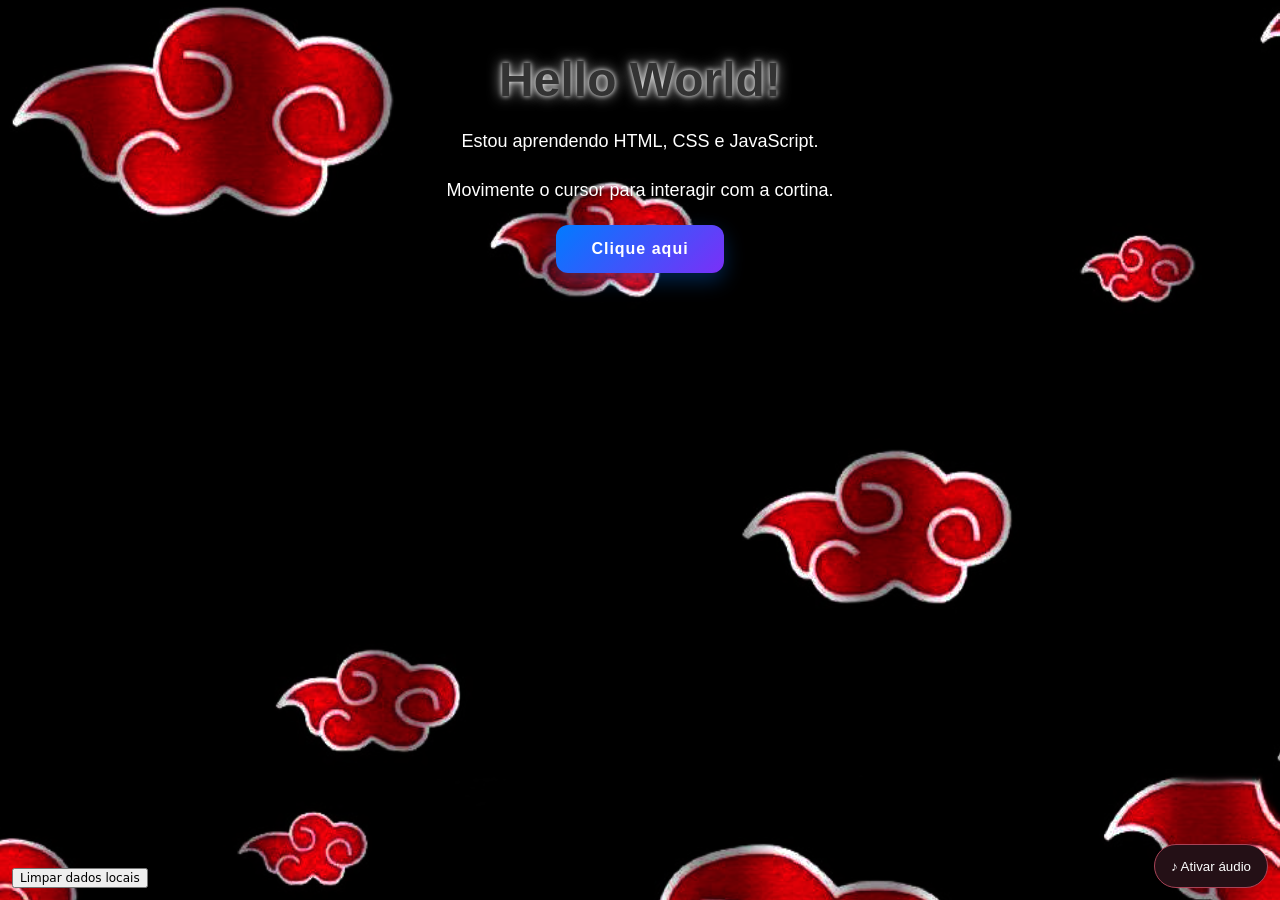
<file: public/index.html>
<!DOCTYPE html>
<html lang="pt-BR">
<head>
  <meta charset="UTF-8">
  <meta name="viewport" content="width=device-width, initial-scale=1.0">
  <title>Hello World — Cortina Akatsuki</title>
  <link rel="stylesheet" href="./style.css">
  <link rel="manifest" href="./manifest.webmanifest"><meta name="theme-color" content="#8d1521"><link rel="apple-touch-icon" href="./icons/icon-192.png">
</head>
<body>
  <!-- A cortina WebGL é desenhada neste elemento. -->
  <div id="cortina" aria-hidden="true"></div>
  <div id="efeito-personagem" class="efeito-personagem" aria-hidden="true"></div>
  <main class="conteudo">
    <h1 id="titulo">Hello World!</h1>
    <p id="paragrafo1">Estou aprendendo HTML, CSS e JavaScript.</p>
    <p id="paragrafo2">Movimente o cursor para interagir com a cortina.</p>
    <button class="botao" id="botao" type="button">Clique aqui</button>
    <!-- Pergaminho revelado após a explosão do botão. -->
    <section id="pergaminho" class="pergaminho" aria-labelledby="titulo-pergaminho" hidden>
      <div class="rolo rolo-superior" aria-hidden="true"><span class="corda corda-esquerda"></span><span class="corda corda-direita"></span></div>
      <div class="pergaminho-folha">
        <div class="pergaminho-conteudo">
          <span class="pergaminho-selo">暁 · AKATSUKI</span>
          <h2 id="titulo-pergaminho">Os membros da Akatsuki</h2>
          <p class="pergaminho-subtitulo">A organização da Lua Vermelha</p>
          <ol class="lista-membros">
                        <li><button class="membro-link" type="button" data-personagem="pain">Pain (Nagato)</button></li>
            <li><button class="membro-link" type="button" data-personagem="konan">Konan</button></li>
            <li><button class="membro-link" type="button" data-personagem="itachi">Itachi Uchiha</button></li>
            <li><button class="membro-link" type="button" data-personagem="kisame">Kisame Hoshigaki</button></li>
            <li><button class="membro-link" type="button" data-personagem="deidara">Deidara</button></li>
            <li><button class="membro-link" type="button" data-personagem="sasori">Sasori</button></li>
            <li><button class="membro-link" type="button" data-personagem="hidan">Hidan</button></li>
            <li><button class="membro-link" type="button" data-personagem="kakuzu">Kakuzu</button></li>
            <li><button class="membro-link" type="button" data-personagem="zetsu">Zetsu</button></li>
            <li><button class="membro-link" type="button" data-personagem="obito">Tobi (Obito Uchiha)</button></li>
          </ol>
          <p class="pergaminho-historico">Fundador: Yahiko · Ex-integrante: Orochimaru</p>
        </div>
      </div>
      <div class="rolo rolo-inferior" aria-hidden="true"></div>
    </section>
    <!-- Dossiê: abre somente após o pergaminho se fechar. -->
    <section id="dossie" class="dossie" role="dialog" aria-modal="true" aria-labelledby="dossie-nome" hidden>
      <div class="dossie-topo"><span>暁 · DOSSIÊ AKATSUKI</span><button id="fechar-dossie" class="dossie-fechar" type="button" aria-label="Fechar dossiê">×</button></div>
      <div class="dossie-simbolo" aria-hidden="true">暁</div>
      <h2 id="dossie-nome"></h2><p id="dossie-origem" class="dossie-origem"></p>
      <button type="button" id="dossie-menu-toggle" class="dossie-menu-toggle" aria-controls="dossie-menu" aria-expanded="false">☰ <span>Explorar personagem</span> <span id="dossie-menu-current"></span></button>
      <nav class="dossie-menu" id="dossie-menu" aria-label="Assuntos do personagem" hidden></nav>
      <div id="dossie-detalhe" class="dossie-detalhe" tabindex="0" aria-live="polite"></div>
      <div class="dossie-legacy" hidden><p id="dossie-habilidades"></p><p id="dossie-historia"></p></div>
      <button id="voltar-pergaminho" class="dossie-voltar" type="button">Voltar ao pergaminho</button>
    </section>
  </main>
  <button id="audio-toggle" type="button" aria-pressed="false" title="Ativar ou silenciar áudio">♪ Ativar áudio</button>
  <div id="aviso-webgl" role="status" hidden></div>
  <button id="reset-app-data" type="button" style="position:fixed;bottom:12px;left:12px;z-index:10000;font:12px system-ui">Limpar dados locais</button>
  <script src="./pwa.js"></script>
  <!-- GSAP anima o tremor, a explosão e a abertura do pergaminho. -->
  <script src="./vendor/gsap.min.js"></script>
  <script src="./personagens.js" defer></script>
  <script type="module" src="./audio-player.js"></script>
  <script type="module" src="./script.js"></script>
</body>
</html>
</file>
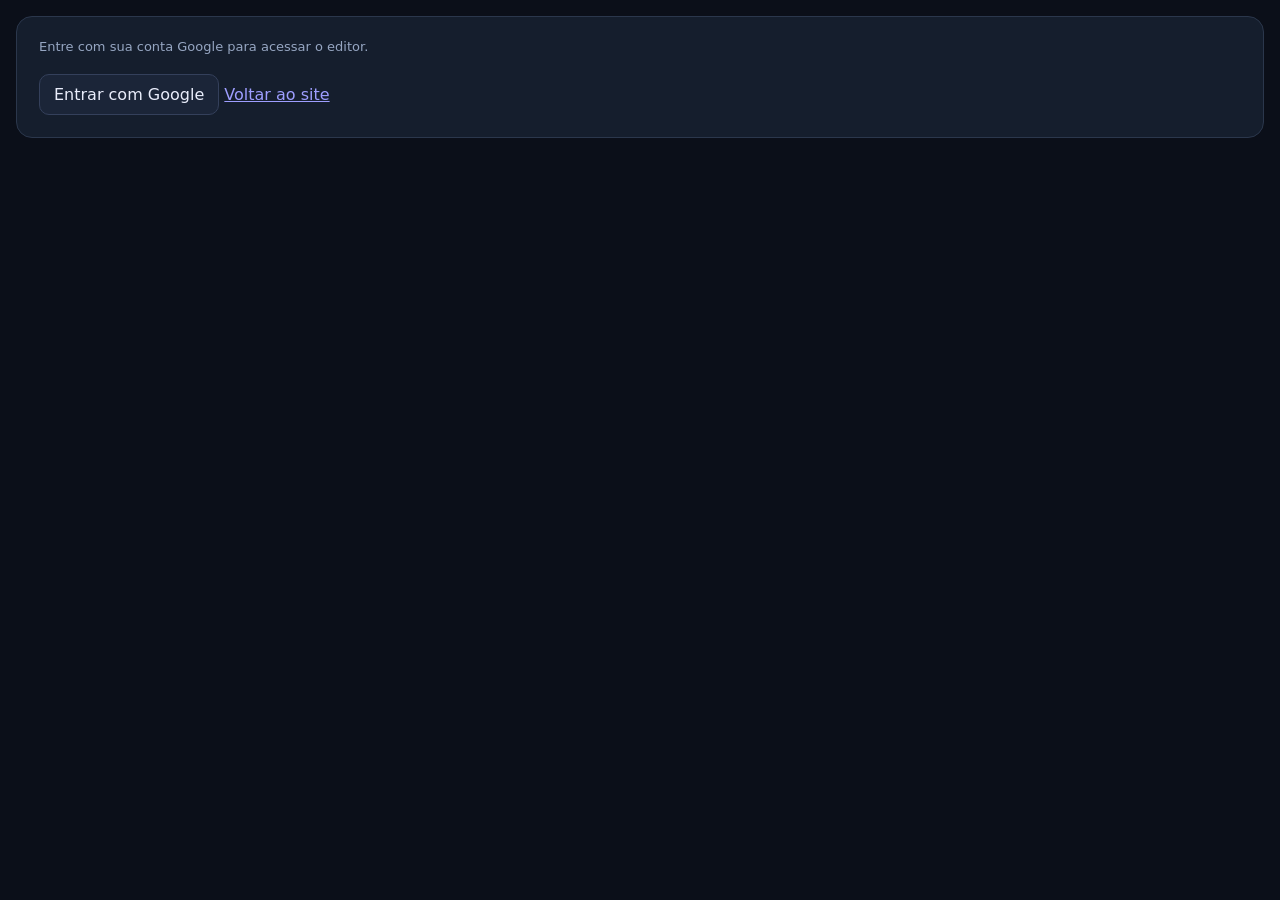
<file: public/editor.html>
<!DOCTYPE html>
<html lang="pt-BR">
<head>
  <meta charset="UTF-8">
  <meta name="viewport" content="width=device-width, initial-scale=1.0">
  <title>JAVAS EFFECTS LAB — Editor</title>
  <link rel="stylesheet" href="./editor.css">
<meta name="referrer" content="no-referrer"><link rel="manifest" href="./manifest.webmanifest"></head>
<body>
<section id="auth-gate" class="card" style="margin:16px" aria-label="Acesso administrativo">
 <p id="auth-status" role="status">Verificando autenticação…</p>
 <button id="google-login" type="button">Entrar com Google</button>
 <button id="google-logout" type="button" hidden>Sair</button>
 <a href="./index.html">Voltar ao site</a>
</section>
<div id="editor-panel" hidden>
  <header class="topbar">
    <div><strong>JAVAS <span>EFFECTS LAB</span></strong><small>Central de controle • edição ao vivo</small></div>
    <div class="top-actions">
      <span id="status" role="status">Carregando…</span>
      <button id="load-remote" type="button">Carregar versão remota</button><a href="./modelo.html" target="_blank" rel="noopener">Abrir modelo 3D ↗</a><button id="abrir-preview" type="button">Abrir visualização ↗</button>
      <button id="salvar" class="primary" type="button">Salvar</button>
    </div>
  </header>
  <div class="layout">
    <aside class="sidebar">
      <p class="eyebrow">CONTROLES</p>
      <nav id="navegacao" aria-label="Abas do editor"></nav>
      <div class="sidebar-note">As alterações são enviadas imediatamente para a visualização aberta em outra janela.</div>
    </aside>
    <main class="main">
      <div class="intro"><p class="eyebrow">PAINEL INDEPENDENTE</p><h1>Personalize cada detalhe.</h1><p>Modifique os valores abaixo e veja o resultado no <strong>index.html</strong> sem recarregar a página.</p></div>
      <div class="notice">Use <strong>Abrir visualização</strong> e mantenha as duas páginas em janelas separadas no mesmo navegador. O botão <strong>Salvar</strong> publica as alterações para todos os dispositivos. Rascunhos ficam neste dispositivo até a sincronização.</div>
      <div id="categorias" aria-live="off"></div>
      <section class="card" id="gerenciador-audio" hidden>
        <h2>🎵 Biblioteca de áudios por caminho</h2>
        <p>Coloque os MP3 dentro da pasta <code>site/audio/</code> e cadastre abaixo o caminho relativo ao <code>index.html</code>. Não é necessário servidor Node.js nem upload.</p>
        <div class="audio-admin">
          <label>Destino <select id="audio-destino"></select></label>
          <label>Categoria <select id="audio-categoria"><option value="ambiente">Música ambiente</option><option value="mensagens">Mensagem do dia</option></select></label>
          <label style="grid-column:1/-1">Caminho relativo do MP3 <input id="audio-caminho" type="text" placeholder="audio/itachi/mensagem-1.mp3" spellcheck="false" autocomplete="off" style="width:100%;padding:12px;border-radius:8px;background:#0d1525;color:white;border:1px solid #53617b"></label>
          <button type="button" id="audio-enviar">Adicionar caminho</button>
          <button type="button" id="audio-testar">▶ Testar caminho</button>
          <button type="button" id="audio-atualizar">Atualizar lista</button>
          <button type="button" id="audio-exportar">Exportar biblioteca JSON</button>
        </div>
        <p id="audio-status" role="status"></p><div id="audio-lista"></div>
        <p><small>Os caminhos são sincronizados ao clicar Salvar. Os arquivos MP3 precisam existir na pasta audio do repositório; este painel não envia arquivos.</small></p>
      </section>
      <section class="card tools" id="ferramentas" hidden><h2>Configurações</h2><p>Importe, exporte ou restaure os valores do projeto.</p>
        <div class="tool-buttons">
          <button id="exportar" type="button">Exportar JSON</button>
          <button id="importar" type="button">Importar JSON</button>
          <button id="restaurar" class="danger" type="button">Restaurar padrão</button>
          <input id="arquivo-importacao" type="file" accept=".json,application/json" hidden>
        </div>
      </section>
    </main>
  </div>
</div>
<script src="./vendor/supabase-2.118.0.js"></script>
<script type="module" src="./editor-auth.mjs"></script>
</body>
</html>
</file>
<file: public/style.css>
/* Visualização: todos os valores ajustáveis chegam como variáveis CSS. */
:root {
  --page-bg: #000000;
  --page-padding: 20px;
  --title-color: #333333;
  --title-size: 48px;
  --title-duration: 1.5s;
  --text-color: #ffffff;
  --text-size: 18px;
  --button-color1: #007bff;
  --button-color2: #7b2ff7;
  --button-radius: 12px;
  --button-font-size: 16px;
  --button-py: 15px;
  --button-px: 35px;
}
* { box-sizing: border-box; }
html { min-height: 100%; }
body {
  -webkit-user-select: none;
  user-select: none;
  -webkit-touch-callout: none;
  margin: 0;
  min-height: 100vh;
  padding: var(--page-padding);
  overflow-x: hidden;
  background: var(--page-bg);
  font-family: Arial, Helvetica, sans-serif;
  text-align: center;
}
#cortina {
  position: fixed;
  inset: 0;
  z-index: 0;
  pointer-events: none;
  overflow: hidden;
  background-color: #000;
  background-image: url('./imagens/estampa.png');
  background-size: cover;
  background-position: center;
  background-repeat: no-repeat;
}
#cortina canvas { display: block; width: 100%; height: 100%; }
.conteudo { position: relative; z-index: 1; width: 100%; }
h1 {
  color: var(--title-color);
  font-size: var(--title-size);
  font-weight: bold;
  margin-bottom: 20px;
  text-shadow: 0 0 5px rgba(255,255,255,.95), 0 0 14px rgba(255,255,255,.75);
  animation: aparecer var(--title-duration) ease-out both;
}
@keyframes aparecer { from { opacity: 0; transform: translateY(30px); } to { opacity: 1; transform: translateY(0); } }
p { color: var(--text-color); font-size: var(--text-size); line-height: 1.6; margin-bottom: 20px; text-shadow: 0 2px 5px rgba(0,0,0,.9); }
.botao {
  background: linear-gradient(135deg,var(--button-color1),var(--button-color2));
  color: #fff;
  padding: var(--button-py) var(--button-px);
  border: 0;
  border-radius: var(--button-radius);
  font-size: var(--button-font-size);
  font-weight: bold;
  letter-spacing: 1px;
  cursor: pointer;
  box-shadow: 0 8px 20px rgba(0,123,255,.3);
  transition: transform .3s ease, box-shadow .3s ease, filter .3s ease;
}
.botao:not(:disabled):hover { transform: scale(1.05); box-shadow: 0 12px 30px rgba(123,47,247,.5); filter: brightness(1.1); }
.botao:not(:disabled):active { transform: scale(.95); box-shadow: 0 3px 10px rgba(0,0,0,.2); }
.botao:focus-visible { outline: 3px solid #ffcc00; outline-offset: 4px; }
#aviso-webgl { position: fixed; z-index: 10; bottom: 12px; left: 12px; max-width: 420px; padding: 12px; background: #6c1010; color: white; border-radius: 8px; font-size: 13px; }
#aviso-webgl[hidden] { display: none; }
@media(max-width:600px) { h1 { font-size: min(var(--title-size),32px); } p { font-size: min(var(--text-size),16px); } .botao { max-width: 300px; width: 100%; } }
@media(prefers-reduced-motion:reduce) { h1 { animation: none !important; } .botao { transition: none; } }


/* ================================================================
   PERGAMINHO FEUDAL — ASSETS FORNECIDOS PELO USUÁRIO
   As duas hastes são imagens reais do rolo fechado; o papel usa
   uma região da referência aberta, com manchas e fibras originais.
   A animação do JS controla clip-path e a posição da haste inferior.
================================================================ */
.pergaminho {
  position:relative;
  width:min(570px,92vw);
  margin:30px auto 75px;
  isolation:isolate;
  perspective:1000px;
  filter:drop-shadow(0 24px 20px rgba(0,0,0,.8));
  transform-origin:top center;
}
.pergaminho[hidden] {display:none!important}
.rolo {
  position:relative;
  z-index:3;
  width:calc(100% + 46px);
  height:clamp(52px,12vw,86px);
  margin:0 -23px;
  background:url('./imagens/rolo-sem-pingente.png') center center/100% 100% no-repeat;
  filter:drop-shadow(0 7px 5px rgba(0,0,0,.65));
  transform-origin:center;
}
.rolo-superior {margin-bottom:-9px}
.rolo-inferior {margin-top:-9px}
.corda {
  position:absolute;
  bottom:-26px;
  width:24px;
  height:44px;
  background:url('./imagens/08_cordao_vermelho.png') center/contain no-repeat;
  filter:drop-shadow(0 3px 2px #0009);
  pointer-events:none;
}
.corda-esquerda {left:9%}
.corda-direita {right:9%;transform:scaleX(-1)}
.pergaminho-folha {
  position:relative;
  z-index:1;
  overflow:hidden;
  min-height:480px;
  /* Sem moldura bege: recortes transparentes deixam a cortina aparecer. */
  border:0;
  -webkit-mask-image:url("./imagens/mascara-borda.png");
  mask-image:url("./imagens/mascara-borda.png");
  -webkit-mask-size:100% 100%;
  mask-size:100% 100%;
  background:
    linear-gradient(90deg,rgba(60,27,9,.36),transparent 8%,transparent 92%,rgba(60,27,9,.34)),
    url('./imagens/papel-feudal.jpg') center center/100% 100% no-repeat,
    #cfa36b;
  box-shadow:inset 0 0 22px #63371388,0 5px 18px #0007;
  clip-path:inset(0 0 100% 0);
  transform-origin:top center;
}
/* Brilho e sombra lentos: simulação visual de curvatura, sem distorcer letras. */
.pergaminho-folha::after {
  content:'';
  position:absolute;
  inset:0;
  pointer-events:none;
  background:linear-gradient(100deg,rgba(66,34,14,.14),transparent 22%,rgba(255,244,210,.1) 50%,transparent 78%,rgba(66,34,14,.2));
  mix-blend-mode:multiply;
}
.pergaminho.aberto .pergaminho-folha {animation:papel-vivo 7s ease-in-out infinite alternate}
.pergaminho.aberto .rolo-superior {animation:haste-viva 7s ease-in-out infinite alternate}
.pergaminho.aberto .rolo-inferior {animation:haste-viva 8s ease-in-out infinite alternate-reverse}
@keyframes papel-vivo {
  from {transform:perspective(900px) rotateX(.3deg) skewX(-.12deg)}
  to {transform:perspective(900px) rotateX(-.5deg) skewX(.15deg)}
}
@keyframes haste-viva {from{rotate:-.2deg}to{rotate:.25deg}}
.pergaminho-conteudo {position:relative;z-index:1;padding:35px 33px 43px;color:#352015}
.pergaminho-selo {color:#821b20;font-weight:900;letter-spacing:.24em;font-size:13px}
.pergaminho h2 {margin:12px 0 7px;color:#5b1719;font:700 clamp(24px,4vw,33px)/1.2 Georgia,serif;text-shadow:0 1px #e5c28a}
.pergaminho .pergaminho-subtitulo {color:#70432d;text-shadow:none;font-size:14px;margin:0 0 20px}
.lista-membros {display:grid;grid-template-columns:repeat(2,minmax(0,1fr));gap:10px 20px;margin:0;padding:0;list-style:none;text-align:left;counter-reset:membros}
.lista-membros li {color:#352015;padding:10px 5px;border-bottom:1px solid #79462888;font:clamp(14px,2.5vw,18px) Georgia,serif;opacity:0;text-shadow:0 1px #e4bb80}
.lista-membros li::before {counter-increment:membros;content:counter(membros,decimal-leading-zero) '  ';color:#8d1b24;font-weight:bold}
.pergaminho .pergaminho-historico {color:#6a3b29;text-shadow:none;font-size:13px;margin:24px 0 0}
@media(max-width:480px) {
  .pergaminho-conteudo {padding:24px 16px 34px}
  .lista-membros {grid-template-columns:1fr}
  .pergaminho-folha {min-height:540px}
  .rolo {height:54px;width:calc(100% + 26px);margin-left:-13px;margin-right:-13px}
}
@media(prefers-reduced-motion:reduce) {
  .pergaminho-folha {clip-path:none!important;animation:none!important}
  .rolo {animation:none!important}
  .lista-membros li {opacity:1!important}
}

/* Cordas com pivô na parte superior: movimento físico pelo JS. */
.corda { transform-origin:50% 0%; will-change:transform; }
.corda-direita { transform:scaleX(-1) rotate(0deg); }
/* Borda irregular permanece transparente durante o desenrolar. */
.pergaminho-folha { background-clip:padding-box; }

.pergaminho-folha.borda-lisa { -webkit-mask-image:none; mask-image:none; }

/* =============================================================
   FASE 3 — PINGENTES INDEPENDENTES E DOSSIÊS INTERATIVOS
   A imagem do cilindro não contém mais o pingente fixo.
============================================================= */
.rolo .corda {
  width: clamp(46px, 9vw, 72px);
  height: clamp(58px, 11vw, 88px);
  bottom: -49px;
  left: 45%;
  right: auto;
  background-size: contain;
  background-position: center top;
  transform-origin: 50% 6%;
  z-index: 4;
  will-change: transform;
}
.rolo .corda-direita { left: 53%; }
.rolo-superior { z-index: 5; }
.rolo-inferior .corda { display: none; }
.lista-membros .membro-link {
  background: transparent; border: 0; color: inherit;
  font: inherit; text-align: left; cursor: pointer;
  padding: 3px 1px; border-radius: 4px;
  transition: color .2s ease, text-shadow .2s ease;
}
.lista-membros .membro-link:hover,
.lista-membros .membro-link:focus-visible {
  font-weight: 900; color: var(--hover-member-color, #8d1521);
  text-shadow: 0 0 2px #a52d29;
}
.lista-membros .membro-link:focus-visible { outline: 2px solid #8d1521; outline-offset: 2px; }
.dossie[hidden] { display: none !important; }
.dossie {
  width: min(var(--card-width, 520px), 94vw);
  max-height: min(80vh, 720px);
  overflow-y: auto;
  margin: 36px auto 80px;
  padding: 22px 28px 30px;
  color: #f5e5d1;
  text-align: left;
  background: linear-gradient(155deg, rgba(36, 14, 19, var(--card-opacity, .97)), rgba(12, 12, 16, var(--card-opacity, .97)));
  border: 1px solid #9b3c3e;
  border-radius: var(--card-radius, 22px);
  box-shadow: 0 22px 70px #000c, inset 0 0 28px #6c172025;
  position: relative;
}
.dossie-topo { display: flex; align-items: center; justify-content: space-between; color: #f08a8d; font-size: 12px; letter-spacing: .2em; font-weight: 800; }
.dossie-fechar { background: transparent; border: 0; color: white; cursor: pointer; font-size: 30px; }
.dossie-simbolo { text-align: center; color: #b82433; font-size: 58px; text-shadow: 0 3px 18px #a30a1780; }
.dossie h2 { margin: 5px 0; color: #f7e6db; text-align: center; font: bold 30px Georgia, serif; }
.dossie h3 { margin: 20px 0 5px; color: #f28e91; font-size: 15px; }
.dossie p { color: #f0ded1; font-size: 15px; line-height: 1.7; text-shadow: none; margin: 5px 0; }
.dossie .dossie-origem { text-align: center; color: #d1a5a4; font-size: 13px; }
.dossie-voltar { display: block; margin: 25px auto 0; padding: 12px 24px; border: 1px solid #bf4d58; border-radius: 10px; background: #791a28; color: #fff; font-weight: 700; cursor: pointer; }
.dossie-voltar:hover { background: #a12b3c; }
@media(prefers-reduced-motion:reduce) { .membro-link { transition: none !important; } }

/* FASE 3.2: substitui os pingentes rígidos por desenho físico flexível. */
.rolo-superior .corda { display:none!important; }
.rolo-superior .cordas-fisicas {
  position:absolute; left:0; top:62%; z-index:7;
  pointer-events:none; overflow:visible;
  filter:drop-shadow(1px 2px 2px rgba(0,0,0,.7));
}
@media (prefers-reduced-motion:reduce){ .rolo-superior .cordas-fisicas{filter:none} }

/* Fase 4: navegação por assuntos e efeitos independentes de cada integrante. */
.dossie{max-height:min(85vh,850px);overflow-y:auto;z-index:8;}
.dossie-menu{display:flex;gap:7px;flex-wrap:wrap;margin:15px 0;padding:8px;border:1px solid #6a2b32;border-radius:12px;background:#100b10;}
.dossie-menu button{font-size:12px;padding:7px 10px;border:1px solid #6d303a;border-radius:9px;background:#29151d;color:#ead7d7;cursor:pointer;}
.dossie-menu button.ativo,.dossie-menu button:hover{background:#8b2434;color:white;}
.dossie-detalhe{min-height:115px;border-left:3px solid #b62b40;padding:8px 14px;background:#160d13;border-radius:8px;}
.efeito-personagem{position:fixed;inset:0;pointer-events:none;z-index:3;display:grid;place-items:center;overflow:hidden;}
.itachi-olhos{display:flex;gap:clamp(80px,15vw,220px);transform:translateY(-18vh) scale(var(--eye-scale,1));opacity:var(--eye-opacity,.5);animation:eyes-reveal var(--fx-duration,1.5s) both;filter:drop-shadow(0 0 25px rgba(210,0,30,var(--fx-glow,.7)));}
.itachi-olho{width:clamp(90px,17vw,210px);height:clamp(42px,8vw,98px);position:relative;overflow:hidden;border-radius:65% 15% 65% 15% / 85% 20% 80% 20%;background:radial-gradient(ellipse at 50% 70%,#e5d0c9,#a38b85 55%,#1b0a0e 76%);box-shadow:inset 0 13px 19px #080208,inset 0 -8px 14px #180b0e,0 0 22px #a000243b;transform:skewX(-6deg);}
.itachi-olho:nth-child(2){transform:scaleX(-1) skewX(-6deg);}
.itachi-iris{position:absolute;width:75px;height:75px;left:calc(50% - 37px);top:calc(50% - 37px);transform:translate(var(--look-x,0px),var(--look-y,0px));border-radius:50%;background:radial-gradient(circle,#120409 0 12%,#e10b27 13% 35%,#85000f 55%,#230208 73%);box-shadow:0 0 15px #e00632aa,inset 0 0 12px #1a0007;transition:transform .25s ease-out;}
.mangekyo{position:absolute;inset:0;display:grid;place-items:center;font-size:64px;color:#160005;text-shadow:0 0 3px #100000;animation:iris-turn 19s linear infinite;}
.eye-reflection{position:absolute;left:18%;top:14%;width:25%;height:15%;border-radius:50%;background:#fff;filter:blur(5px);opacity:var(--eye-shine,.8);}
.itachi-olho:after{content:'';position:absolute;inset:0;background:linear-gradient(#13050b 0 4%,transparent 35% 70%,#150609 98%);pointer-events:none;}
.itachi-olhos.piscando .itachi-olho{animation:blink .21s ease-in-out;}
.fx-simbolo{font-size:clamp(130px,33vw,470px);opacity:calc(var(--fx-intensity,.8)*.35);color:#bb2438;text-shadow:0 0 70px currentColor;animation:fx-enter var(--fx-duration,1.5s) both;}
.fx-pain .fx-simbolo{color:#9d87d7}.fx-konan .fx-simbolo{color:#d6d2d9}.fx-kisame .fx-simbolo{color:#3c95b6}.fx-deidara .fx-simbolo{color:#e8a43e}.fx-sasori .fx-simbolo{color:#ac5256}.fx-hidan .fx-simbolo{color:#cf1e34}.fx-kakuzu .fx-simbolo{color:#728e6d}.fx-zetsu .fx-simbolo{color:#668a48}.fx-obito .fx-simbolo{color:#a68dd4}
.fx-saindo{opacity:0;transition:opacity .6s;}
.dossie.queimando{animation:amaterasu-burn var(--burn-duration,1.8s) linear forwards;}
.dossie.queimando:after{content:'';position:absolute;inset:0;pointer-events:none;background:radial-gradient(ellipse at 50% 95%,#090509 5%,#35040d 28%,transparent 55%);mix-blend-mode:multiply;animation:fire-rise var(--burn-duration,1.8s) linear forwards;}
@keyframes eyes-reveal{from{opacity:0;filter:blur(13px)}to{opacity:var(--eye-opacity,.5);filter:blur(0)}}
@keyframes iris-turn{to{transform:rotate(360deg)}}
@keyframes blink{0%,100%{clip-path:inset(0 0 0 0)}45%{clip-path:inset(48% 0 48% 0)}}
@keyframes fx-enter{from{opacity:0;transform:scale(.7) rotate(-15deg)}to{opacity:calc(var(--fx-intensity,.8)*.35);transform:scale(1) rotate(0)}}
@keyframes amaterasu-burn{0%{clip-path:inset(0 0 0 0);filter:brightness(1)}70%{filter:brightness(.6) drop-shadow(0 0 18px #140006)}100%{clip-path:inset(0 0 100% 0);filter:brightness(0)}}
@keyframes fire-rise{from{transform:translateY(90%)}to{transform:translateY(-95%)}}
@media(prefers-reduced-motion:reduce){.itachi-olhos,.mangekyo,.fx-simbolo,.dossie.queimando{animation:none!important}}

/* Fase 4.2 — Íris baseadas nas referências do usuário, sem glifo genérico. */
.itachi-iris{background: #6b0711 url('imagens/olhos-itachi-referencia.png') center/cover no-repeat;}
.itachi-iris .mangekyo{inset:0;background:transparent url('imagens/mangekyo-itachi.png') center/cover no-repeat;opacity:0;transform:scale(.85) rotate(-35deg);animation:none;transition:opacity var(--mangekyo-duration,.5s) ease,transform var(--mangekyo-duration,.5s) ease;}
.itachi-olhos.mangekyo-ativo .mangekyo{opacity:1;transform:scale(1) rotate(0);}
.itachi-olhos.olhar-fixo .itachi-iris{transition:transform .35s ease;transform:translate(0,0);}
.itachi-sangue{position:absolute;z-index:5;top:72%;left:51%;width:8px;height:0;border-radius:40% 45% 60% 65%;background:linear-gradient(90deg,#3e0007,#ae0618 40%,#4d000a 85%);box-shadow:1px 0 2px #220006, inset 1px 0 1px #f1344380;opacity:0;transform-origin:top;}
.itachi-olhos.sangrando .itachi-sangue{opacity:var(--blood-amount,.7);animation:itachi-blood var(--blood-duration,.6s) ease-in forwards;}
.itachi-olhos.sangrando .itachi-olho:nth-child(2) .itachi-sangue{animation-delay:.16s;opacity:calc(var(--blood-amount,.7)*.5);}
@keyframes itachi-blood{0%{height:0;transform:translateY(0) scaleX(1)}55%{height:25px}100%{height:clamp(32px,5vw,75px);transform:translateY(8px) scaleX(.75)}}
.itachi-olhos.olhos-desaparecendo{animation:itachi-eye-fade var(--eye-fade,.5s) ease-in forwards;}
@keyframes itachi-eye-fade{from{opacity:var(--eye-opacity,.5);filter:blur(0)}to{opacity:0;filter:blur(12px)}}
/* Faixa luminosa e chamas escuras acompanham a máscara ascendente do card. */
.dossie.queimando:after{background:repeating-radial-gradient(ellipse at 50% 95%,#050207 0 9px,#1e0310 12px 21px,#3a0714 23px 26px,transparent 33px 49px);opacity:var(--fire-height,.55);filter:blur(5px);mix-blend-mode:multiply;}
@media(prefers-reduced-motion:reduce){.itachi-olhos.sangrando .itachi-sangue,.itachi-olhos.olhos-desaparecendo{animation:none!important}}

/* FASE 4.3: menu compacto, com foco na informação selecionada. */
.dossie-menu-toggle{display:flex;align-items:center;gap:10px;width:100%;min-height:46px;margin:16px 0 0;padding:10px 14px;border:1px solid #923849;border-radius:11px;background:#281019;color:#fff;font:600 14px system-ui;cursor:pointer;text-align:left;touch-action:manipulation}
#dossie-menu-current{margin-left:auto;font-size:12px;color:#f1a5ad;max-width:40%;overflow:hidden;text-overflow:ellipsis;white-space:nowrap}
.dossie-menu[hidden]{display:none!important}
.dossie-menu{display:grid;grid-template-columns:repeat(auto-fit,minmax(135px,1fr));max-height:min(40dvh,320px);overflow-y:auto;margin:0 0 12px;animation:menu-open .22s ease-out}
.dossie-menu button{min-height:42px;text-align:left;touch-action:manipulation}
@keyframes menu-open{from{opacity:0;transform:translateY(-7px)}to{opacity:1;transform:translateY(0)}}
.dossie-detalhe:focus{outline:2px solid #b94658;outline-offset:3px}
/* Os dois olhos são espelhados como anatomia, sem inverter a textura da íris. */
.itachi-olho-conjunto{position:relative;width:clamp(90px,17vw,210px);height:clamp(42px,8vw,98px);flex:none}
.itachi-olho-conjunto .itachi-olho{width:100%;height:100%;transform:scaleX(-1) skewX(-6deg)}
.itachi-olho-conjunto:nth-child(2) .itachi-olho{transform:skewX(-6deg)}
/* Sangue fora do recorte do globo ocular: parte da pálpebra e desce pela tela. */
.itachi-olho-conjunto .itachi-sangue{position:absolute;top:83%;left:47%;width:var(--blood-width,7px);height:var(--blood-reach,50dvh);overflow:visible;z-index:8;opacity:0;pointer-events:none;transform:none;background:none;box-shadow:none}
.itachi-sangue .sangue-rastro{display:block;width:100%;height:100%;border-radius:40% 35% 65% 60%;transform:scaleY(0);transform-origin:top;background:linear-gradient(90deg,#350007 0%,#8e0010 25%,#d01928 45%,#510008 85%);box-shadow:1px 0 2px #150003,inset 1px 0 1px #ff687755;clip-path:polygon(22% 0,88% 0,68% 15%,100% 36%,67% 59%,84% 82%,45% 100%,12% 82%,33% 55%,5% 31%)}
.itachi-sangue .sangue-gota{position:absolute;left:0;top:0;width:calc(var(--blood-width,7px)*1.4);height:calc(var(--blood-width,7px)*2);border-radius:60% 60% 65% 65%;background:radial-gradient(circle at 35% 25%,#e53743,#78000e 65%,#2c0005);opacity:0}
.itachi-olhos.sangrando .itachi-sangue{opacity:var(--blood-amount,.7);animation:none}
.itachi-olhos.sangrando .sangue-rastro{animation:blood-trail var(--blood-duration,1.8s) cubic-bezier(.3,.08,.55,1) forwards}
.itachi-olhos.sangrando .sangue-gota{animation:blood-drop var(--blood-duration,1.8s) cubic-bezier(.3,.08,.55,1) forwards}
.itachi-olhos.sangrando .itachi-olho-conjunto:nth-child(2) .sangue-rastro,.itachi-olhos.sangrando .itachi-olho-conjunto:nth-child(2) .sangue-gota{animation-delay:.18s}
@keyframes blood-trail{0%,8%{transform:scaleY(0)}23%{transform:scaleY(.04)}100%{transform:scaleY(1)}}
@keyframes blood-drop{0%,8%{opacity:0;top:0}15%{opacity:1}100%{opacity:1;top:calc(var(--blood-reach,50dvh) - 9px)}}
@media(max-width:600px){.dossie{width:calc(100vw - 20px)!important;max-width:calc(100vw - 20px)!important;max-height:calc(100dvh - 24px);padding:16px!important;margin:12px auto;box-sizing:border-box}.dossie-menu{grid-template-columns:1fr 1fr}.itachi-olhos{gap:clamp(20px,9vw,65px);transform:translateY(-25dvh) scale(var(--eye-scale,1))}.dossie h2{font-size:clamp(22px,6vw,30px)}}
@media(max-width:360px){.dossie-menu{grid-template-columns:1fr}}
@media(prefers-reduced-motion:reduce){.dossie-menu,.itachi-olhos.sangrando .sangue-rastro,.itachi-olhos.sangrando .sangue-gota{animation:none!important}.itachi-olhos.sangrando .sangue-rastro{transform:scaleY(1)}}

/* Fase 4.4: fogo independente do card e ocultação terminal à prova de rebote. */
.amaterasu-canvas{position:fixed;z-index:10000;pointer-events:none;display:block;overflow:visible;filter:drop-shadow(0 0 7px rgba(45,9,55,.35));}
.dossie.queimando{animation:none!important;will-change:clip-path;}
.dossie.queimando::after{display:none!important;animation:none!important;}
.dossie.amaterasu-consumido{opacity:0!important;visibility:hidden!important;pointer-events:none!important;clip-path:inset(0 0 100% 0)!important;animation:none!important;}
@media(prefers-reduced-motion:reduce){.amaterasu-canvas{display:none!important;}}

/* Fase 4.5 — áudio responsivo e controles acessíveis. */
#audio-toggle{position:fixed;right:12px;bottom:12px;z-index:80;border:1px solid #a94357;border-radius:999px;background:#241016;color:white;padding:12px 16px;cursor:pointer;min-height:44px} .audio-message{display:flex;flex-wrap:wrap;gap:12px;align-items:center}.audio-message button{background:#781c30;color:white;border:1px solid #c15b6a;border-radius:9px;padding:12px 18px;min-height:44px;cursor:pointer}.audio-message p{flex-basis:100%;font-size:.9rem} 

/* Fase 4.9 — olhos proporcionais e sangramento SVG independente. */
.itachi-olhos{gap:clamp(14px,6vw,95px);transform:translateY(clamp(-165px,-15vh,-75px)) scale(var(--eye-scale,1));}
.itachi-olho-conjunto{width:clamp(112px,24vw,205px);height:auto;aspect-ratio:2.15/1;}
.itachi-olho-conjunto .itachi-olho{height:100%;}
.itachi-iris{width:65%;height:auto;aspect-ratio:1;left:17.5%;top:50%;margin-top:-32.5%;}
.itachi-olho-conjunto .itachi-sangue{top:77%;width:36px;height:55dvh;left:43%;opacity:0;overflow:visible;background:none;box-shadow:none;}
.sangue-svg{display:block;width:100%;height:100%;overflow:visible;filter:drop-shadow(1px 1px 1px #240006);}
.itachi-olhos.sangrando .itachi-sangue{animation:none!important;}
.itachi-olhos.olhos-desaparecendo{animation:none!important;opacity:var(--eye-opacity,.5);filter:none;}
.itachi-olhos.olhos-desaparecendo .itachi-olho{animation:itachi-eye-fade var(--eye-fade,.5s) ease-in forwards;}
.itachi-olhos.sangue-desaparecendo .itachi-sangue{transition:opacity var(--blood-fade,1.6s) ease-in;opacity:0!important;}
@media(max-width:600px){.itachi-olhos{gap:clamp(8px,4vw,20px);transform:translateY(clamp(-130px,-16dvh,-65px)) scale(var(--eye-scale,1));}.itachi-olho-conjunto{width:clamp(105px,35vw,170px);aspect-ratio:2.15/1}.itachi-iris{width:62%;left:19%;margin-top:-31%;}}
</file>
<file: public/editor.css>
/* Editor separado: não altera o estilo da visualização. */
:root { color-scheme: dark; font-family: Inter, system-ui, Arial, sans-serif; }
* { box-sizing: border-box; }
body { margin: 0; background: #0b0f19; color: #e9edfb; }
button,input,select { font: inherit; }
button { cursor: pointer; border: 1px solid #34405b; color: #e9edfb; background: #1b2538; padding: 10px 14px; border-radius: 10px; }
button:hover { background: #293653; }
button:focus-visible,input:focus-visible { outline: 2px solid #83b3ff; outline-offset: 2px; }
.topbar { position: sticky; top: 0; z-index: 3; background: #111827; border-bottom: 1px solid #283247; padding: 16px 28px; display: flex; align-items: center; justify-content: space-between; gap: 20px; }
.topbar strong { letter-spacing: .06em; font-size: 17px; }
.topbar strong span { color: #75a7ff; }
.topbar small { display: block; margin-top: 4px; color: #91a0ba; }
.top-actions { display: flex; gap: 10px; align-items: center; flex-wrap: wrap; }
#status { font-size: 12px; color: #a8c9a8; margin-right: 6px; }
.primary { background: #3868ed; border-color: #3868ed; }
.primary:hover { background: #4e7bff; }
.layout { display: grid; grid-template-columns: 238px minmax(0,1fr); min-height: calc(100vh - 75px); }
.sidebar { background: #111827; border-right: 1px solid #283247; padding: 26px 16px; }
.eyebrow { font-size: 11px; letter-spacing: .18em; font-weight: 800; color: #87a4d9; }
.sidebar nav { display: grid; gap: 5px; margin-top: 20px; }
.sidebar nav a { display: block; padding: 12px 14px; border-radius: 10px; color: #b9c4dc; text-decoration: none; }
.sidebar nav a:hover { background: #202c42; color: white; }
.sidebar-note { margin-top: 35px; border-top: 1px solid #2c3445; padding-top: 18px; color: #8d9ab3; font-size: 12px; line-height: 1.6; }
.main { max-width: 1100px; width: 100%; padding: 30px 34px 80px; margin: 0 auto; }
.intro h1 { margin: 5px 0 8px; font-size: clamp(25px,3vw,38px); }
.intro p:not(.eyebrow) { color: #9eabc3; }
.notice { background: #142341; border: 1px solid #2e4a7d; padding: 15px 18px; border-radius: 12px; color: #d0ddf5; font-size: 13px; line-height: 1.6; margin: 24px 0; }
.card { background: #151e2d; border: 1px solid #2b374c; border-radius: 16px; padding: 22px; margin-bottom: 20px; scroll-margin-top: 100px; }
.card h2 { font-size: 19px; margin: 0 0 7px; }
.card p { color: #96a6c2; font-size: 13px; margin: 0 0 20px; }
.grid { display: grid; grid-template-columns: repeat(2,minmax(0,1fr)); gap: 20px; }
.control { display: flex; flex-direction: column; gap: 8px; min-width: 0; }
.control label { color: #d5dced; font-size: 13px; font-weight: 600; }
.control .value { font-size: 12px; color: #82aafa; }
.control input[type="range"] { width: 100%; accent-color: #628cff; }
.control input[type="text"], .control input[type="number"], .control select { width: 100%; border: 1px solid #35425b; border-radius: 9px; padding: 11px; background: #0c1422; color: #e9edfb; }
.control input[type="color"] { width: 100%; height: 42px; padding: 4px; background: #0c1422; border: 1px solid #35425b; border-radius: 9px; }
.control.check { flex-direction: row; align-items: center; }
.control.check input { width: 18px; height: 18px; accent-color: #628cff; }
.tool-buttons { display: flex; gap: 10px; flex-wrap: wrap; }
.danger { border-color: #823c4b; color: #ffadb8; }
@media(max-width:850px) { .layout { grid-template-columns: 1fr; } .sidebar { border-right: 0; border-bottom: 1px solid #283247; } .sidebar nav { display: flex; flex-wrap: wrap; } .sidebar-note { display: none; } .main { padding: 24px 16px 60px; } }
@media(max-width:550px) { .topbar { padding: 12px; align-items: flex-start; flex-direction: column; } .grid { grid-template-columns: 1fr; } }

.rope-actions{display:flex;gap:8px;flex-wrap:wrap;margin-top:18px}
.rope-actions button{background:#263c64;color:#e7efff;border:1px solid #44618b;border-radius:8px;padding:10px 12px;cursor:pointer}
.rope-actions button:hover{background:#35558c}

.audio-admin{display:flex;flex-wrap:wrap;gap:12px;align-items:end}.audio-admin label{display:flex;flex-direction:column;gap:6px}.audio-admin select,.audio-admin input{max-width:100%;padding:9px;background:#1a1d29;color:white;border:1px solid #64708b;border-radius:8px}.audio-admin button,.audio-item button{padding:10px;border-radius:8px;cursor:pointer}.audio-item{display:flex;flex-wrap:wrap;align-items:center;gap:10px;border-bottom:1px solid #455;padding:10px 0}.audio-item span{overflow-wrap:anywhere;flex:1;min-width:140px}@media(max-width:600px){.audio-admin>*{width:100%}}

/* Fase 4.7: editor por abas, sem rolagem por dezenas de painéis. */
[hidden] { display: none !important; }
.sidebar nav button { display:block;width:100%;text-align:left;background:transparent;border:1px solid transparent;color:#b9c4dc;padding:12px 14px;border-radius:10px; }
.sidebar nav button:hover {background:#202c42;color:#fff;}
.sidebar nav button.active {background:#233b66;color:#fff;border-color:#557ec4;box-shadow:inset 3px 0 #83b3ff;}
.sidebar { position:sticky;top:78px;align-self:start;max-height:calc(100dvh - 78px);overflow-y:auto; }
.audio-admin {margin:18px 0;}
.audio-admin label {flex:1 1 180px;}
.audio-admin input[type=file] {width:100%;}
#audio-status {margin-top:14px;color:#b9d2ff;}
@media(max-width:850px){.sidebar{position:static;max-height:none;overflow:visible}.sidebar nav{display:flex;flex-wrap:nowrap;overflow-x:auto;padding-bottom:8px}.sidebar nav button{flex:0 0 auto;width:auto;white-space:nowrap}.sidebar nav button.active{box-shadow:inset 0 -3px #83b3ff}.main{padding-top:18px}}
</file>
